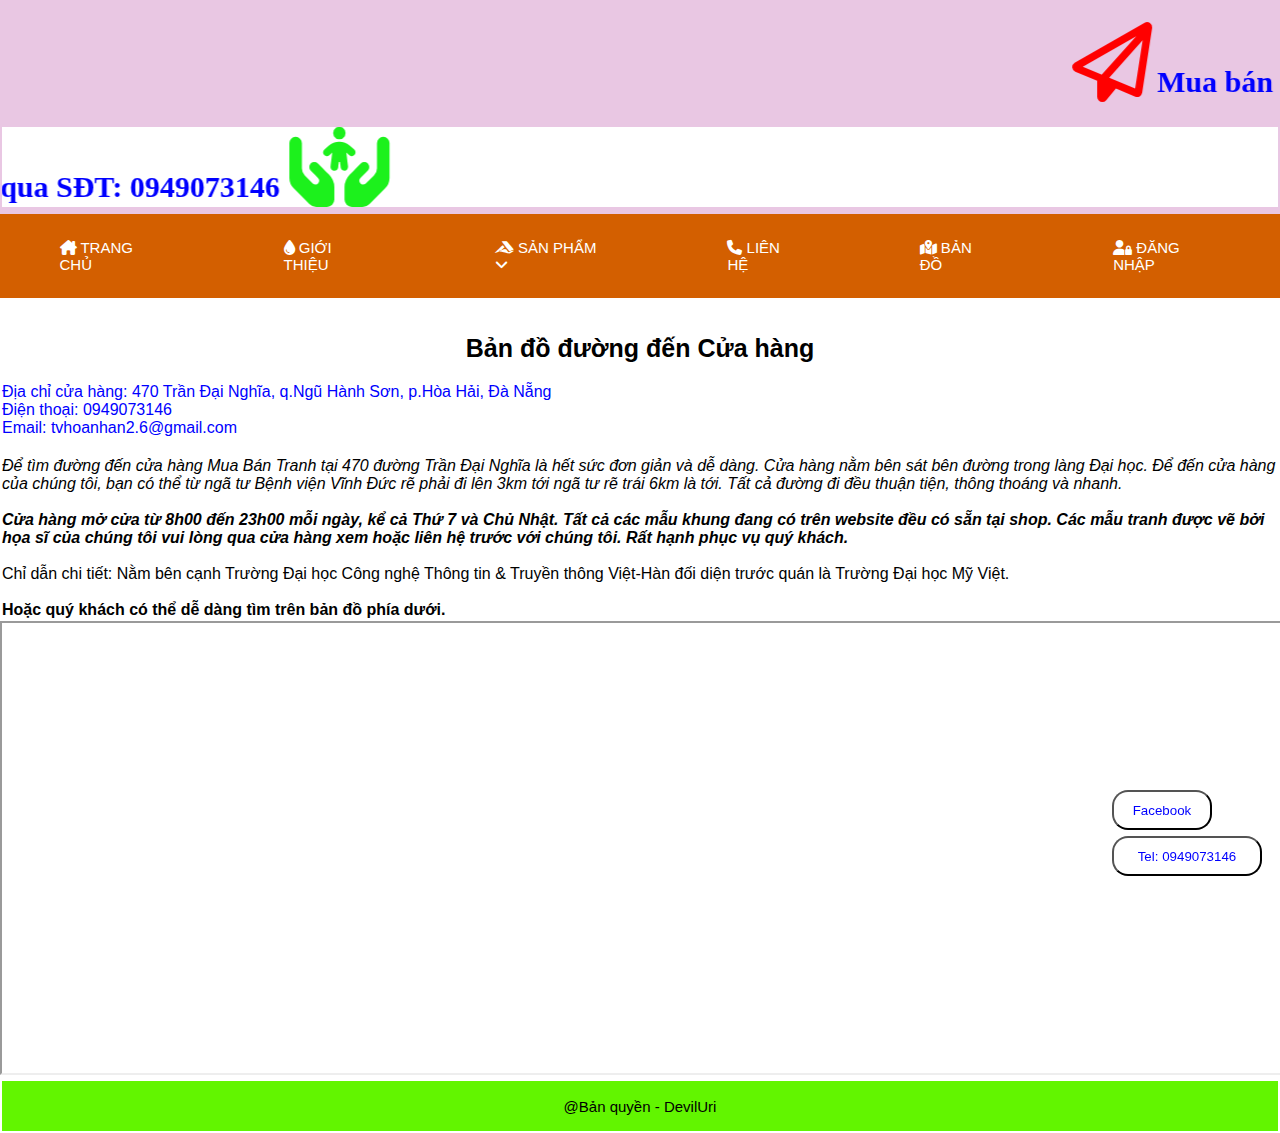
<file: bando.html>
<!DOCTYPE html>
<html lang="en">
<head>
    <link rel="stylesheet" type="text/css" href="https://cdnjs.cloudflare.com/ajax/libs/font-awesome/6.1.1/css/all.min.css">
    <link rel="stylesheet" type="text/css" href="./bando/style.css">
    <script src="https://code.jquery.com/jquery-3.6.0.js"></script>
    <link rel="icon" href="https://ngonaz.com/wp-content/uploads/2022/05/logo.png">
    <meta charset="UTF-8">
    <meta http-equiv="X-UA-Compatible" content="IE=edge">
    <meta name="viewport" content="width=device-width, initial-scale=1.0">
    <title>Bản đồ</title>
</head>
<body>
    <header>
        <div class="hn-1">
            <table border="0">
                <tr class="hn-1-1">
                    <td style="text-align: center;">
                        <marquee  ScrollAmount="25px"; style="margin-top: 20px;">
                            <i style="font-size: 80px; color: red;" class="fa-regular fa-paper-plane"></i>
                                <b>Mua bán tranh vẽ</b>&nbsp;
                            <i style="font-size: 80px; color: red;" class="fa-regular fa-paper-plane"></i>
                        </marquee>
                        <marquee direction="right"; ScrollAmount="10px"; ScrollDelay=10; BgColor="#fff" style="margin-top: 20px; text-align: center;">
                            <i style="font-size: 80px; color: rgb(28, 241, 28);" class="fa-solid fa-hands-holding-child"></i>
                                <b>Mọi thông tin xin liên hệ qua SĐT: 0949073146</b>&nbsp;
                                <i style="font-size: 80px; color: rgb(28, 241, 28);" class="fa-solid fa-hands-holding-child"></i>
                        </marquee>
                    </td>
                </tr>
            </table>
        </div>

        <div id="wrapper">
            <div id="toggle">
                <i class="fas fa-bars"></i>
            </div>
            <div id="header">
                <nav>
                    <ul id="main-menu">
                        <li>
                            <a href="./index.html"><i class="fa-solid fa-house-chimney"></i> TRANG CHỦ</a>
                        </li>
                        <li>
                            <a href="./gioithieu.html"><i class="fa-solid fa-droplet"></i> GIỚI THIỆU</a>
                        </li>
                        <li class="hienra">
                            <a href=""><i class="fa-brands fa-accusoft"></i> SẢN PHẨM <i class="fa-solid fa-angle-down"></i></a>
                            <ul class="subnav">
                                <li><a style="background-color: dimgray;" href="./tranhphongcanh.html">Tranh Phong Cảnh</a></li>
                                <li><a style="background-color: dimgray" href="./tranhsondau.html">Tranh Sơn Dầu</a></li>
                                <li><a style="background-color: dimgray" href="./tranhnghethuat.html">Tranh Nghệ Thuật</a></li>
                                <li><a style="background-color: dimgray" href="./khungtranh.html">Khung Tranh</a></li>
                            </ul>
                        </li>
                        <li>
                            <a href="./lienhe.html"><i class="fa-solid fa-phone"></i> LIÊN HỆ</a>
                        </li>
                        <li>
                            <a href="./bando.html"><i class="fa-solid fa-map-location-dot"></i> BẢN ĐỒ</a>
                        </li>
                        <li>
                            <a href="./dangnhap.html"><i class="fa-solid fa-user-lock"></i> ĐĂNG NHẬP</a>
                        </li>
                    </ul>
                </nav>
            </div>
        </div>
        
        <!--Thanh MenuBar-->
        <script>
            $(document).ready(function(){
                $('#toggle').click(function(){
                    $('nav').slideToggle();
                });
            })
        </script>
    </header>

    <br><br>

    <div>
        <h1 style="font-family: Arvo, sans-serif; text-align: center; font-size: 25px;">Bản đồ đường đến Cửa hàng</h1><br>
        <table border="0">
            <tr>
                <td style="color: blue; font-family: Arvo, sans-serif;">
                    <p>Địa chỉ cửa hàng: 470 Trần Đại Nghĩa, q.Ngũ Hành Sơn, p.Hòa Hải, Đà Nẵng</p>
                    <p>Điện thoại: 0949073146</p>
                    <p>Email: tvhoanhan2.6@gmail.com</p>
                </td>
            </tr>
            
            <tr>
                <td><br>
                    <p style="font-family: Arvo, sans-serif;"><i>Để tìm đường đến cửa hàng Mua Bán Tranh tại 470 đường Trần Đại Nghĩa là hết sức đơn giản và dễ dàng. 
                        Cửa hàng nằm bên sát bên đường trong làng Đại học. 
                        Để đến cửa hàng của chúng tôi, bạn có thể từ ngã tư Bệnh viện Vĩnh Đức rẽ phải đi lên 3km tới ngã tư rẽ trái 6km là tới. 
                        Tất cả đường đi đều thuận tiện, thông thoáng và nhanh.</i></p>
                    <br><p style="font-family: Arvo, sans-serif;"><i><b>Cửa hàng mở cửa từ 8h00 đến 23h00 mỗi ngày, kể cả Thứ 7 và Chủ Nhật. 
                        Tất cả các mẫu khung đang có trên website đều có sẵn tại shop. 
                        Các mẫu tranh được vẽ bởi họa sĩ của chúng tôi vui lòng qua cửa hàng xem hoặc liên hệ trước với chúng tôi. 
                        Rất hạnh phục vụ quý khách.</b></i></p>
                    <br><p style="font-family: Arvo, sans-serif;">Chỉ dẫn chi tiết: Nằm bên cạnh Trường Đại học Công nghệ Thông tin & Truyền thông Việt-Hàn đối diện trước quán là Trường Đại học Mỹ Việt.</p>
                    <br><p><b style="font-family: 'Roboto', sans-serif;">Hoặc quý khách có thể dễ dàng tìm trên bản đồ phía dưới.</b></p>
                </td>
            </tr>
        </table>
    </div>

    <div>
        <iframe style="width: 100%" src="https://www.google.com/maps/embed?pb=!1m14!1m12!1m3!1d7671.529548564094!2d108.25337944763398!3d15.973655776287165!2m3!1f0!2f0!3f0!3m2!1i1024!2i768!4f13.1!5e0!3m2!1svi!2s!4v1651743965024!5m2!1svi!2s" width="600" height="450" style="border:0;" allowfullscreen="" loading="lazy" referrerpolicy="no-referrer-when-downgrade"></iframe>
    </div>

    <div>
        <table border="0">
            <tr style="background: rgb(98, 245, 0);">
                <td style="text-align: center; font-size: 15px; font-family: 'Roboto', sans-serif; height: 50px; width: 1800px">@Bản quyền - DevilUri</td>
            </tr>
        </table>
    </div>

    <footer>
        <div class="float-contact">
            <button class="chat-zalo">
            <a style="text-decoration: none;" href="https://www.facebook.com/hoanhan0206">Facebook</a>
            </button>
            <button class="hotline">
            <a style="text-decoration: none;" href="tel:0949073146">Tel: 0949073146</a>
            </button>
            </div>
    </footer>
</div>
</body>
</html>
</file>
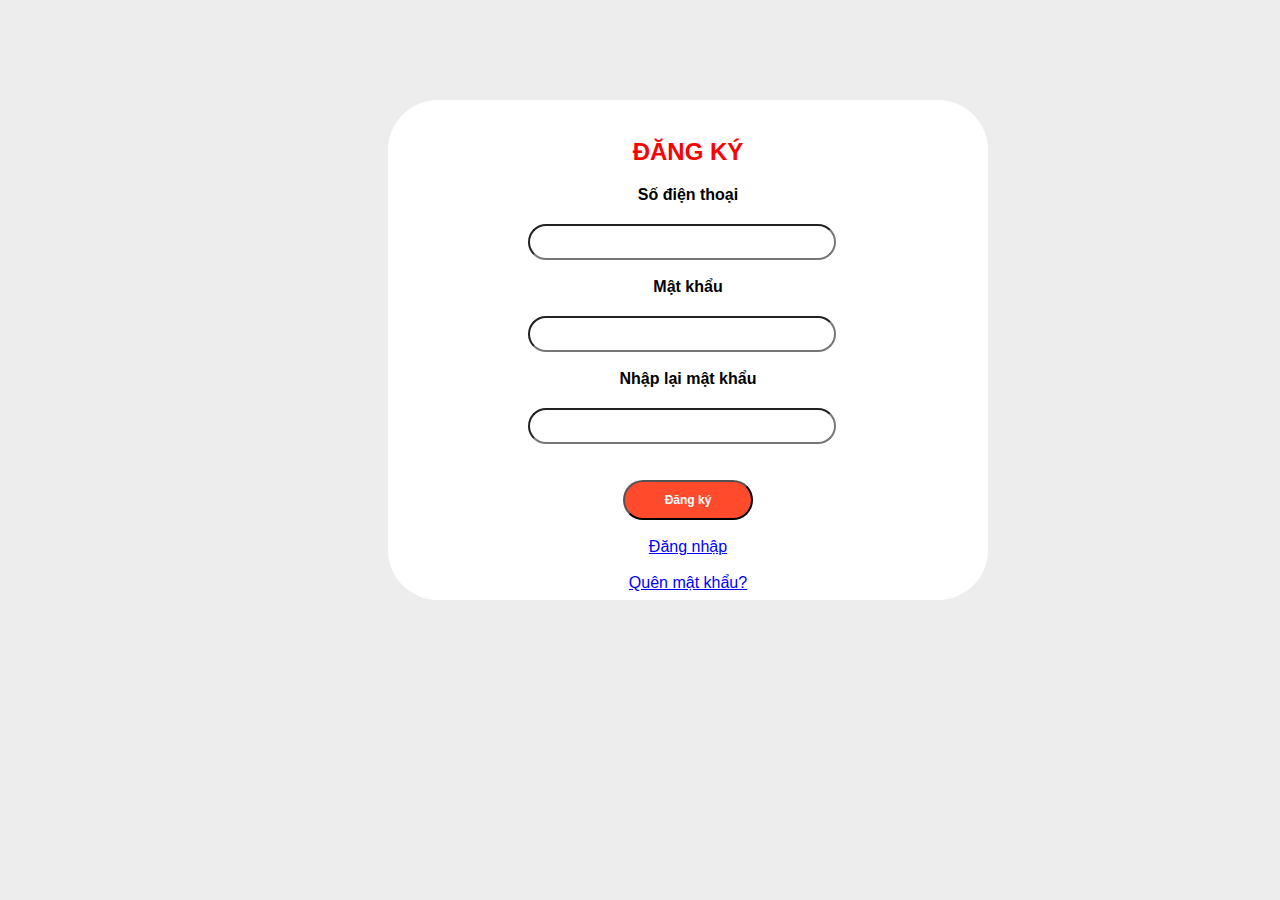
<file: dangki.html>
<!doctype html>
<html>
    <head>
        <meta charset="UTF-8">
        <meta http-equiv="X-UA-Compatible" content="IE=edge">
        <title>Đăng ký</title>
        <link rel="stylesheet" href="./dangnhap/dangki/style.css"> 
        <link rel="icon" href="https://ngonaz.com/wp-content/uploads/2022/05/logo.png"> 
    </head>
    <body background="https://phunugioi.com/wp-content/uploads/2020/02/mau-background-dep.jpg">
            <div class="form"><br>
                <h2>ĐĂNG KÝ</h2>
                <b>Số điện thoại</b>
                <input class="hn-1" type="sdt" name="sdt" onkeypress="return  isNUmberkey(event)"><br>    
                <b>Mật khẩu</b>
                <input class="hn-1" type="password" name="password"><br>
                <b>Nhập lại mật khẩu</b>
                <input class="hn-1" type="password" name="password">
                <br><br>
                <button><a class="hn-2" href="./dangnhap.html">Đăng ký</a></button>
                <br><br>
                <a class="hn-3" href="./dangnhap.html">Đăng nhập</a><br><br>
                <a class="hn-3" href="./quenmatkhau.html">Quên mật khẩu?</a>
            </div>                
    </body>

    <script>
        function isNUmberkey(e){
             var charcode = (e.which) ? e.which : e.keycode;
             if( charcode > 31 && ( charcode <48 || charcode > 57)){ 
                 alert("Không nhập được chữ")
                 return false;
             }
             return true;
         }
     </script>
</html>
</file>
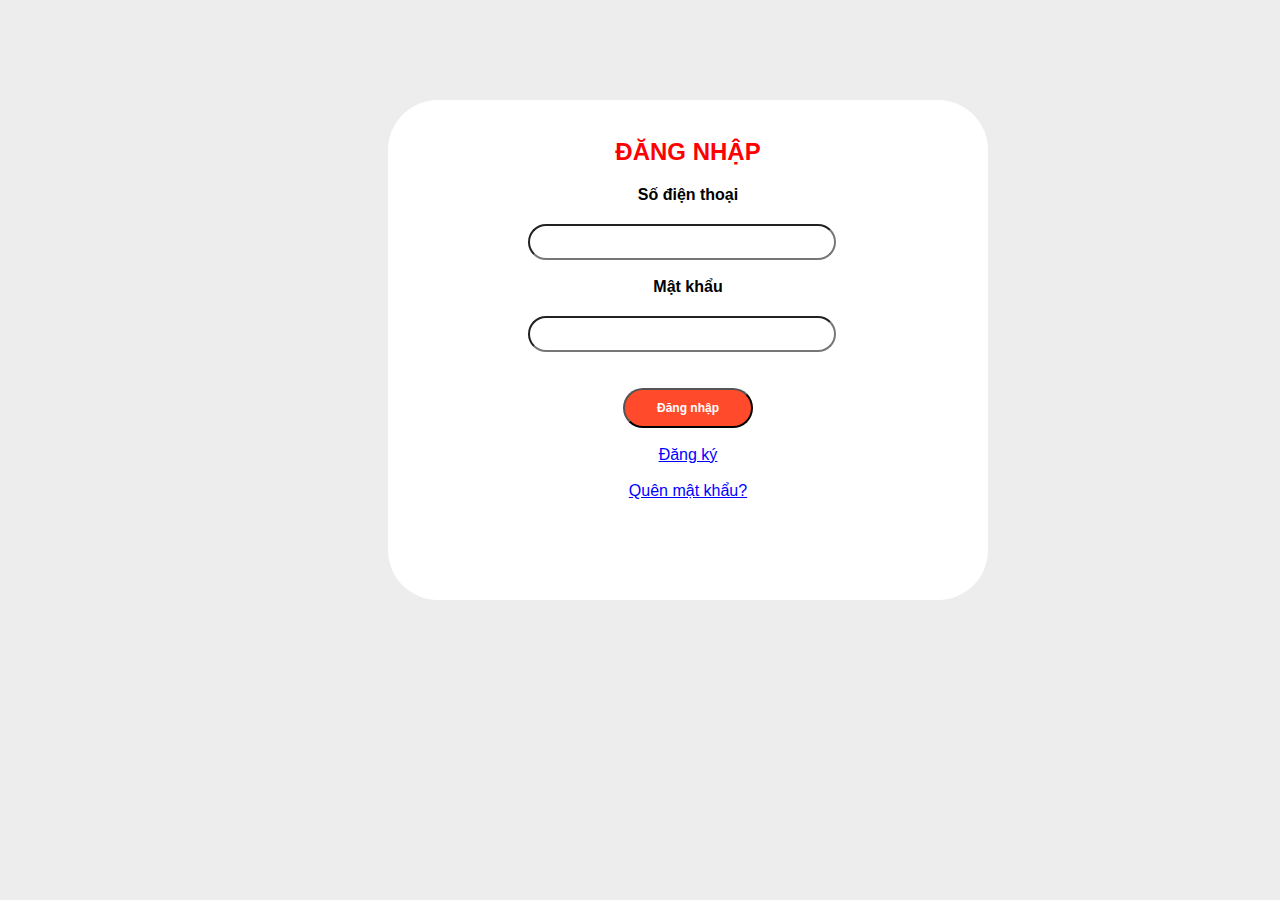
<file: dangnhap.html>
<!doctype html>
<html>
    <head>
        <meta charset="UTF-8">
        <meta http-equiv="X-UA-Compatible" content="IE=edge">
        <title>Đăng nhập</title>
        <link rel="stylesheet" href="./dangnhap/style.css">  
        <link rel="icon" href="https://ngonaz.com/wp-content/uploads/2022/05/logo.png">
    </head>
    <body background="https://phunugioi.com/wp-content/uploads/2020/02/mau-background-dep.jpg">
            <div class="form"><br>
                <h2>ĐĂNG NHẬP</h2>
                <b>Số điện thoại</b>
                <input class="hn-1" type="sdt" name="sdt" onkeypress="return  isNUmberkey(event)"><br>    
                <b>Mật khẩu</b>
                <input class="hn-1" type="password" name="password"><br><br>
                <button><a class="hn-2" href="./index.html">Đăng nhập</a></button>
                <br><br>
                <a class="hn-3" href="./dangki.html">Đăng ký</a><br><br>
                <a class="hn-3" href="./quenmatkhau.html">Quên mật khẩu?</a>
            </div>                
    </body>

    <!--charcode >=48 && charcode <=57-->
    <script>
       function isNUmberkey(e){
            var charcode = (e.which) ? e.which : e.keycode;
            if( charcode > 31 && ( charcode <48 || charcode > 57)){ 
                alert("Không nhập được chữ")
                return false;
            }
            return true;
        }
    </script>
</html>
</file>
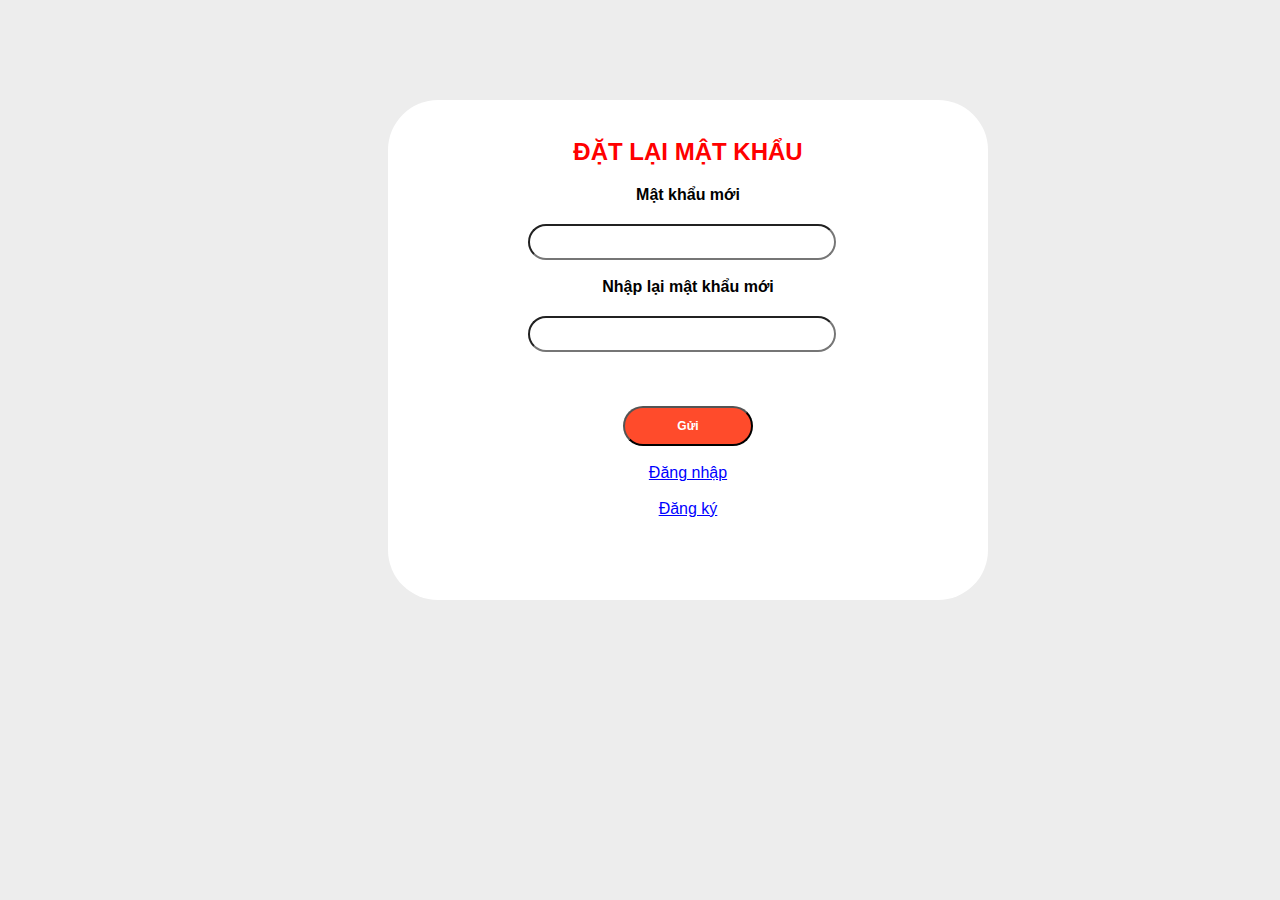
<file: datlaimk.html>
<!doctype html>
<html>
    <head>
        <meta charset="UTF-8">
        <meta http-equiv="X-UA-Compatible" content="IE=edge">
        <title>Đặt lại mật khẩu</title>
        <link rel="stylesheet" href="./dangnhap/datlaimk/style.css"> 
        <link rel="icon" href="https://ngonaz.com/wp-content/uploads/2022/05/logo.png">   
    </head>
    <body background="https://phunugioi.com/wp-content/uploads/2020/02/mau-background-dep.jpg">
            <div class="form"><br>
                <h2>ĐẶT LẠI MẬT KHẨU</h2>
                <b>Mật khẩu mới</b>
                <input class="hn-1" type="password" name="password"><br>    
                <b>Nhập lại mật khẩu mới</b>
                <input class="hn-1" type="password" name="password"><br>
                <br><br>
                <button><a class="hn-2" href="./dangnhap.html">Gửi</a></button>
                <br><br>
                <a class="hn-3" href="./dangnhap.html">Đăng nhập</a><br><br>
                <a class="hn-3" href="./dangki.html">Đăng ký</a>
            </div>                
    </body>
</html>
</file>
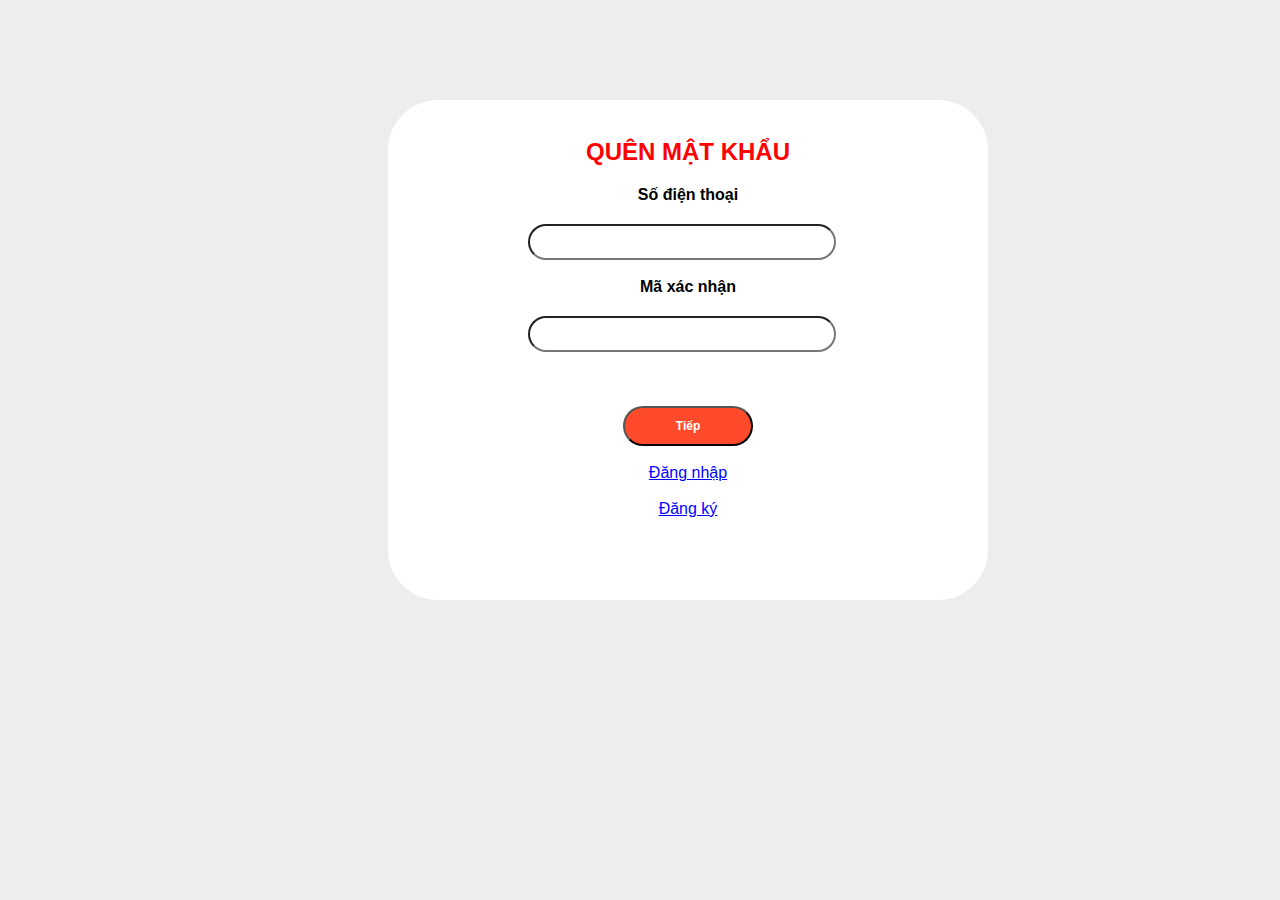
<file: quenmatkhau.html>
<!doctype html>
<html>
    <head>
        <title>Quên mật khẩu</title>
        <link rel="stylesheet" href="./dangnhap/quenmk/style.css">
        <link rel="icon" href="https://ngonaz.com/wp-content/uploads/2022/05/logo.png">  
    </head>
    <body background="https://phunugioi.com/wp-content/uploads/2020/02/mau-background-dep.jpg">
            <div class="form"><br>
                <h2>QUÊN MẬT KHẨU</h2>
                <b>Số điện thoại</b>
                <input class="hn-1" type="sdt" name="sdt" onkeypress="return  isNUmberkey(event)"><br>    
                <b>Mã xác nhận</b>
                <input class="hn-1" type="maxacnhan" name="maxacnhan" onkeypress="return isNUmberkey(event)"><br>
                <br><br>
                <button><a class="hn-2" href="./datlaimk.html">Tiếp</a></button>
                <br><br>
                <a class="hn-3" href="./dangnhap.html">Đăng nhập</a><br><br>
                <a class="hn-3" href="./dangki.html">Đăng ký</a>
            </div>                
    </body>

    <script>
        function isNUmberkey(e){
             var charcode = (e.which) ? e.which : e.keycode;
             if( charcode > 31 && ( charcode <48 || charcode > 57)){ 
                 alert("Không nhập được chữ")
                 return false;
             }
             return true;
         }
     </script>
</html>
</file>
<file: bando/style.css>
*{
    margin: 0px;
    padding: 0px;
}

.hn-1 table{
    width: 100%; 
    height: 30px; 
    font-size: 18px; 
    font-family: Open Sans, sans-serif; 
    background-color: rgb(233, 199, 227);
}

.hn-1-1 b{
    text-align: center; 
    color: blue; 
    font-size: 30px; 
    font-family: 'Pacifico', cursive;
}

ul{
    list-style: none;
}

nav{
    background-color: #d35f00;
}

#main-menu{
    display: flex;
    font-size: 15px;
    font-family: Arvo, sans-serif;
}

nav #main-menu li a{
    color: #fff;
    text-decoration: none;
    display: block;
    padding: 25px 59.5px;
}

nav #main-menu li:hover a{
    background: #16c216;
    transition: all 0.3s;
}

.hienra:hover .subnav{
    display: block;
}

.subnav{
    display: none;
    position: absolute;
    font-size: 20px;
    width: 290px;
    z-index: 100;
    background: #f3e1d3;
    text-align: center;
}

#toggle{
    display: none;
    background-color: #353b48;
    color: #fff;
    text-align: right;
    padding: 10px;
    font-size: 20px;
    cursor: pointer;
}

@media screen and (max-width: 768px) {
    #main-menu{
        flex-direction: column;
        text-align: center;
    }
    #toggle {
        display: block;
    }
    nav{
        display: none;
    } 
}

.float-contact {
    position: fixed;
    bottom: 18px;
    right: 18px;
    z-index: 10;
}
.chat-zalo {
    background: white;
    border-radius: 16px;
    padding: 0 16px;
    display: block;
    margin-bottom: 6px;
    height: 40px;
    width: 100px;
}
.chat-zalo a{
    color: blue;
}
.chat-zalo:hover{
    background-color: rgb(116, 210, 253);
}
.hotline {
    background: white;
    border-radius: 16px;
    padding: 0 16px;
    display: block;
    margin-bottom: 6px;
    height: 40px;
    width: 150px;
}
.hotline a{
    color: blue;
}
.hotline:hover{
    background-color: #f78290;
}
</file>
<file: dangnhap/dangki/style.css>
*{
    font-family: 'Open Sans', sans-serif;
}
body {
    background-color: #ededed;
}
.form {
    margin-left: 380px;
    margin-top: 100px;
    height: 500px;
    width: 600px;
    text-align: center;
    border-radius: 50px;
    background-color: white;
}
.form h2{
    color: red;
}
.hn-1{
    margin-top: 20px;
    margin-left: 140px;
    display: block;
    width: 50%;
    height: 30px;
    border-radius: 30px;
}

button{
    height: 40px;
    width: 130px;
    border-radius: 20px;
    background-color: #FF4B2B;
    font-size: 12px;
    font-weight: bold;
}
button:hover{
    background-color: blue;
}
.hn-2{
    color: white;
    text-decoration: none;
}
.hn-3{
    color: blue;
}
</file>
<file: dangnhap/style.css>
*{
    font-family: 'Open Sans', sans-serif;
}
body {
    background-color: #ededed;
}
.form {
    margin-left: 380px;
    margin-top: 100px;
    height: 500px;
    width: 600px;
    text-align: center;
    border-radius: 50px;
    background-color: white;
}
.form h2{
    color: red;
}
.hn-1{
    margin-top: 20px;
    margin-left: 140px;
    display: block;
    width: 50%;
    height: 30px;
    border-radius: 30px;
}

button{
    height: 40px;
    width: 130px;
    border-radius: 20px;
    background-color: #FF4B2B;
    font-size: 12px;
    font-weight: bold;
}
button:hover{
    background-color: blue;
}
.hn-2{
    color: white;
    text-decoration: none;
}
.hn-3{
    color: blue;
}
</file>
<file: dangnhap/datlaimk/style.css>
*{
    font-family: 'Open Sans', sans-serif;
}
body {
    background-color: #ededed;
}
.form {
    margin-left: 380px;
    margin-top: 100px;
    height: 500px;
    width: 600px;
    text-align: center;
    border-radius: 50px;
    background-color: white;
}
.form h2{
    color: red;
}
.hn-1{
    margin-top: 20px;
    margin-left: 140px;
    display: block;
    width: 50%;
    height: 30px;
    border-radius: 30px;
}

button{
    height: 40px;
    width: 130px;
    border-radius: 20px;
    background-color: #FF4B2B;
    font-size: 12px;
    font-weight: bold;
}
button:hover{
    background-color: blue;
}
.hn-2{
    color: white;
    text-decoration: none;
}
.hn-3{
    color: blue;
}
</file>
<file: dangnhap/quenmk/style.css>
*{
    font-family: 'Open Sans', sans-serif;
}
body {
    background-color: #ededed;
}
.form {
    margin-left: 380px;
    margin-top: 100px;
    height: 500px;
    width: 600px;
    text-align: center;
    border-radius: 50px;
    background-color: white;
}
.form h2{
    color: red;
}
.hn-1{
    margin-top: 20px;
    margin-left: 140px;
    display: block;
    width: 50%;
    height: 30px;
    border-radius: 30px;
}

button{
    height: 40px;
    width: 130px;
    border-radius: 20px;
    background-color: #FF4B2B;
    font-size: 12px;
    font-weight: bold;
}
button:hover{
    background-color: blue;
}
.hn-2{
    color: white;
    text-decoration: none;
}
.hn-3{
    color: blue;
}
</file>
